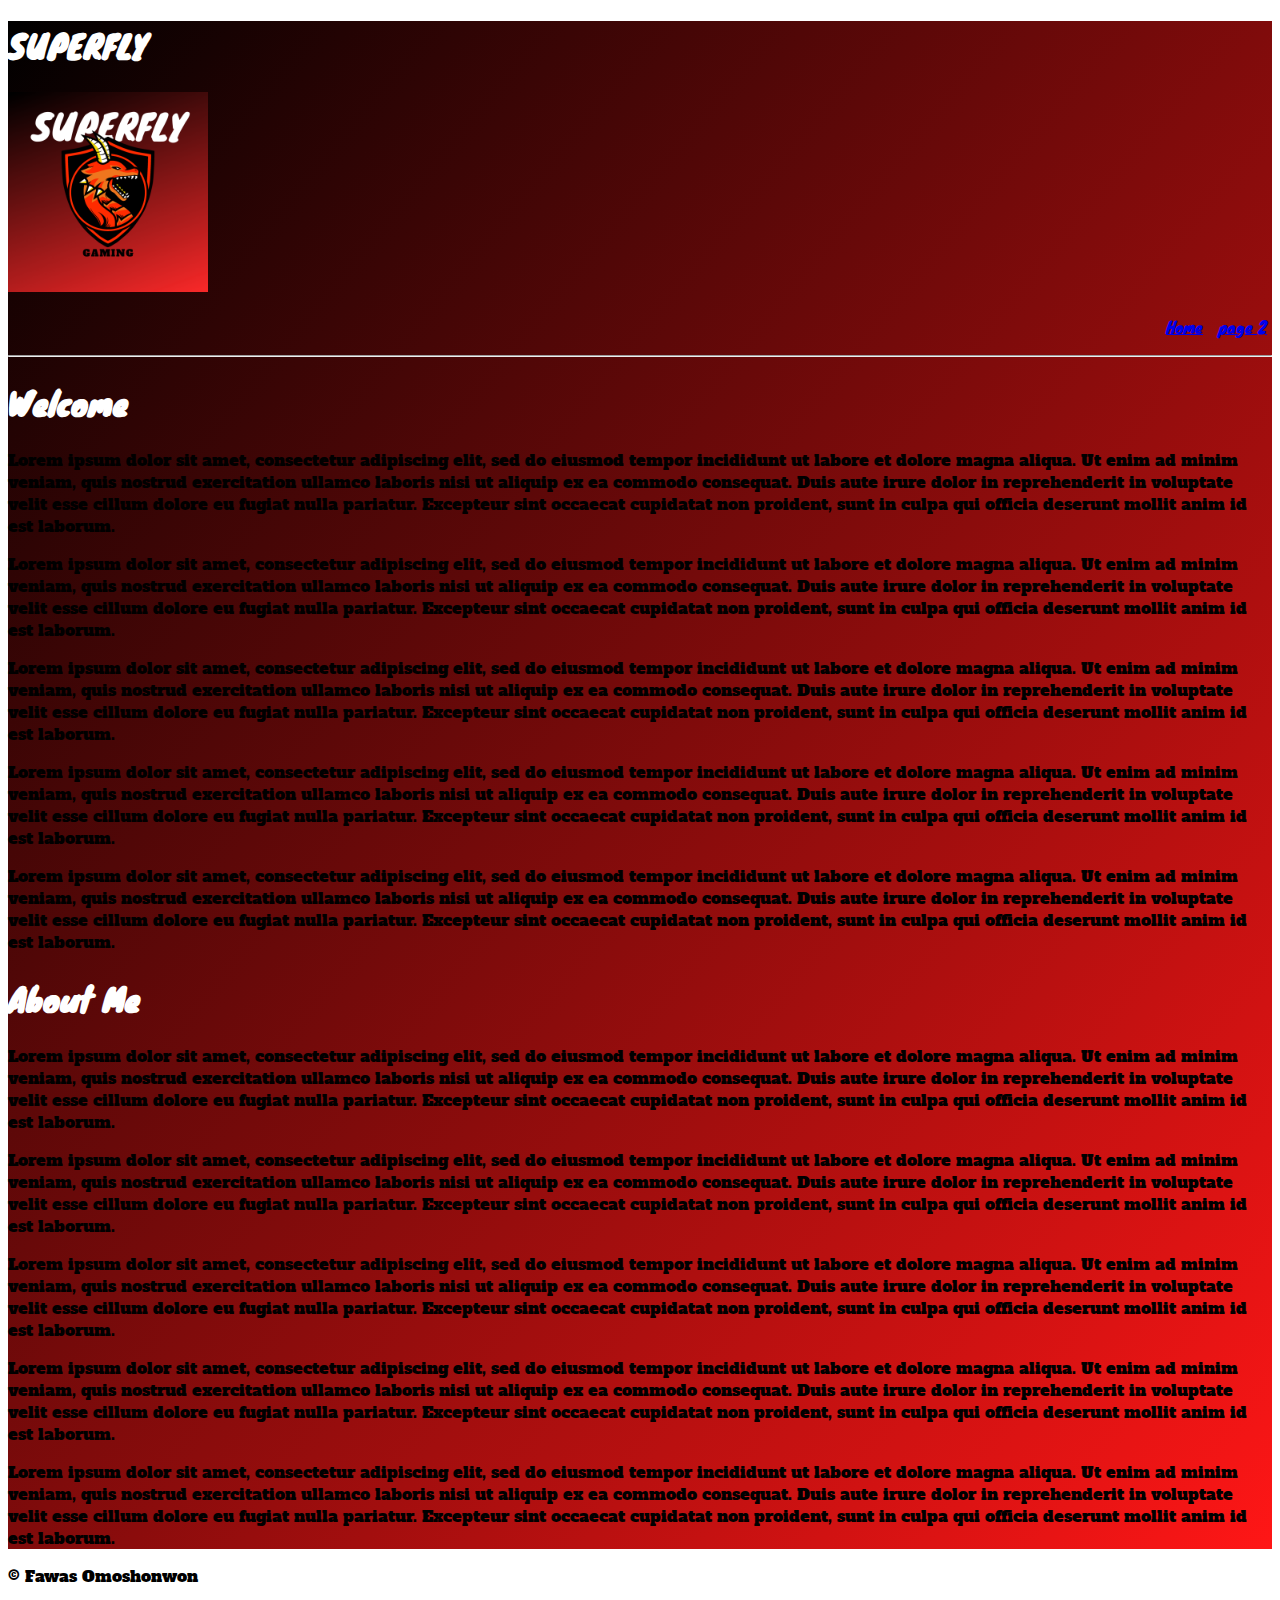
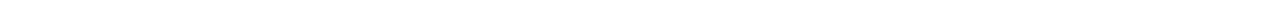
<file: index.html>
<!DOCTYPE html>
<html lang="en">

    <head>
		<title>First website </title>
		<meta charset="utf-8">
		<meta name="viewport" content="width=device-width, initial-scale=1, shrink-to-fit=no">
		<link rel="stylesheet" href="style.css">
		<link href="https://fonts.googleapis.com/css2?family=Alfa+Slab+One&family=Knewave&display=swap" rel="stylesheet">
		<link rel="stylesheet" href="https://stackpath.bootstrapcdn.com/bootstrap/4.1.3/css/bootstrap.min.css" integrity="sha384-MCw98/SFnGE8fJT3GXwEOngsV7Zt27NXFoaoApmYm81iuXoPkFOJwJ8ERdknLPMO" crossorigin="anonymous">
		  
			<script src="https://code.jquery.com/jquery-3.3.1.slim.min.js" integrity="sha384-q8i/X+965DzO0rT7abK41JStQIAqVgRVzpbzo5smXKp4YfRvH+8abtTE1Pi6jizo" crossorigin="anonymous"></script>
			<script src="https://cdnjs.cloudflare.com/ajax/libs/popper.js/1.14.3/umd/popper.min.js" integrity="sha384-ZMP7rVo3mIykV+2+9J3UJ46jBk0WLaUAdn689aCwoqbBJiSnjAK/l8WvCWPIPm49" crossorigin="anonymous"></script>
			<script src="https://stackpath.bootstrapcdn.com/bootstrap/4.1.3/js/bootstrap.min.js" integrity="sha384-ChfqqxuZUCnJSK3+MXmPNIyE6ZbWh2IMqE241rYiqJxyMiZ6OW/JmZQ5stwEULTy" crossorigin="anonymous"></script>
			
    </head>
	<body>
  
	
		<div class="jumbotron">
			<h1 class="display-4">SUPERFLY</h1>
			<img src="superflylogo.png"alt="Me" style="width:200px;height:200px;">
			
			<div class="a">
				<ul>
					<li><a href="index.html"> Home</a></li>
					<li><a href="page2.html">page 2</a></li>
				</ul>
			</div>
			
			
			<hr class="my-4">
			
			<div class="row">
				<div class="col-md-4">
				
				
				</div>
				<div class="col-md-4">
					<h1>Welcome</h1>
					<p> Lorem ipsum dolor sit amet, consectetur adipiscing elit, sed do eiusmod tempor incididunt ut labore et dolore magna aliqua. Ut enim ad minim veniam, quis nostrud exercitation ullamco laboris nisi ut aliquip ex ea commodo consequat. Duis aute irure dolor in reprehenderit in voluptate velit esse cillum dolore eu fugiat nulla pariatur. Excepteur sint occaecat cupidatat non proident, sunt in culpa qui officia deserunt mollit anim id est laborum.</p>
					<p>Lorem ipsum dolor sit amet, consectetur adipiscing elit, sed do eiusmod tempor incididunt ut labore et dolore magna aliqua. Ut enim ad minim veniam, quis nostrud exercitation ullamco laboris nisi ut aliquip ex ea commodo consequat. Duis aute irure dolor in reprehenderit in voluptate velit esse cillum dolore eu fugiat nulla pariatur. Excepteur sint occaecat cupidatat non proident, sunt in culpa qui officia deserunt mollit anim id est laborum. </p> 
					<p>Lorem ipsum dolor sit amet, consectetur adipiscing elit, sed do eiusmod tempor incididunt ut labore et dolore magna aliqua. Ut enim ad minim veniam, quis nostrud exercitation ullamco laboris nisi ut aliquip ex ea commodo consequat. Duis aute irure dolor in reprehenderit in voluptate velit esse cillum dolore eu fugiat nulla pariatur. Excepteur sint occaecat cupidatat non proident, sunt in culpa qui officia deserunt mollit anim id est laborum. </p> 
					<p>Lorem ipsum dolor sit amet, consectetur adipiscing elit, sed do eiusmod tempor incididunt ut labore et dolore magna aliqua. Ut enim ad minim veniam, quis nostrud exercitation ullamco laboris nisi ut aliquip ex ea commodo consequat. Duis aute irure dolor in reprehenderit in voluptate velit esse cillum dolore eu fugiat nulla pariatur. Excepteur sint occaecat cupidatat non proident, sunt in culpa qui officia deserunt mollit anim id est laborum. </p> 
					<p>Lorem ipsum dolor sit amet, consectetur adipiscing elit, sed do eiusmod tempor incididunt ut labore et dolore magna aliqua. Ut enim ad minim veniam, quis nostrud exercitation ullamco laboris nisi ut aliquip ex ea commodo consequat. Duis aute irure dolor in reprehenderit in voluptate velit esse cillum dolore eu fugiat nulla pariatur. Excepteur sint occaecat cupidatat non proident, sunt in culpa qui officia deserunt mollit anim id est laborum. </p> 
				</div>
				<div class="col-md-4">
					<h1>About Me</h1>
					<p>Lorem ipsum dolor sit amet, consectetur adipiscing elit, sed do eiusmod tempor incididunt ut labore et dolore magna aliqua. Ut enim ad minim veniam, quis nostrud exercitation ullamco laboris nisi ut aliquip ex ea commodo consequat. Duis aute irure dolor in reprehenderit in voluptate velit esse cillum dolore eu fugiat nulla pariatur. Excepteur sint occaecat cupidatat non proident, sunt in culpa qui officia deserunt mollit anim id est laborum. </p> 
					<p>Lorem ipsum dolor sit amet, consectetur adipiscing elit, sed do eiusmod tempor incididunt ut labore et dolore magna aliqua. Ut enim ad minim veniam, quis nostrud exercitation ullamco laboris nisi ut aliquip ex ea commodo consequat. Duis aute irure dolor in reprehenderit in voluptate velit esse cillum dolore eu fugiat nulla pariatur. Excepteur sint occaecat cupidatat non proident, sunt in culpa qui officia deserunt mollit anim id est laborum. </p> 
					<p>Lorem ipsum dolor sit amet, consectetur adipiscing elit, sed do eiusmod tempor incididunt ut labore et dolore magna aliqua. Ut enim ad minim veniam, quis nostrud exercitation ullamco laboris nisi ut aliquip ex ea commodo consequat. Duis aute irure dolor in reprehenderit in voluptate velit esse cillum dolore eu fugiat nulla pariatur. Excepteur sint occaecat cupidatat non proident, sunt in culpa qui officia deserunt mollit anim id est laborum. </p> 
					<p>Lorem ipsum dolor sit amet, consectetur adipiscing elit, sed do eiusmod tempor incididunt ut labore et dolore magna aliqua. Ut enim ad minim veniam, quis nostrud exercitation ullamco laboris nisi ut aliquip ex ea commodo consequat. Duis aute irure dolor in reprehenderit in voluptate velit esse cillum dolore eu fugiat nulla pariatur. Excepteur sint occaecat cupidatat non proident, sunt in culpa qui officia deserunt mollit anim id est laborum. </p> 
					<p>Lorem ipsum dolor sit amet, consectetur adipiscing elit, sed do eiusmod tempor incididunt ut labore et dolore magna aliqua. Ut enim ad minim veniam, quis nostrud exercitation ullamco laboris nisi ut aliquip ex ea commodo consequat. Duis aute irure dolor in reprehenderit in voluptate velit esse cillum dolore eu fugiat nulla pariatur. Excepteur sint occaecat cupidatat non proident, sunt in culpa qui officia deserunt mollit anim id est laborum. </p> 
				</div>
			</div>
			
		</div>
			<footer class="container text-center">
				<p>&copy; Fawas Omoshonwon </p>
			</footer>
	
	
	
	</body>
</html>
</file>
<file: style.css>
.jumbotron{
	background: linear-gradient(to top left, #ff1616 0%, #000000 100%);
}

#pagewrapper{
  width: 95%;
  margin: 0 auto;
}

#content{
  float: left;
}

#sidebar{
  float: right;
}

p{
	color:black;
	font-family: 'Alfa Slab One', cursive;
}

div{
	color: white;
}
div{
font-family: 'Knewave', cursive;
}
li{
  display: inline;
  padding: 5px;
  text-decoration:underline;
 
}
div.a{
	text-align:right;
}
</file>
